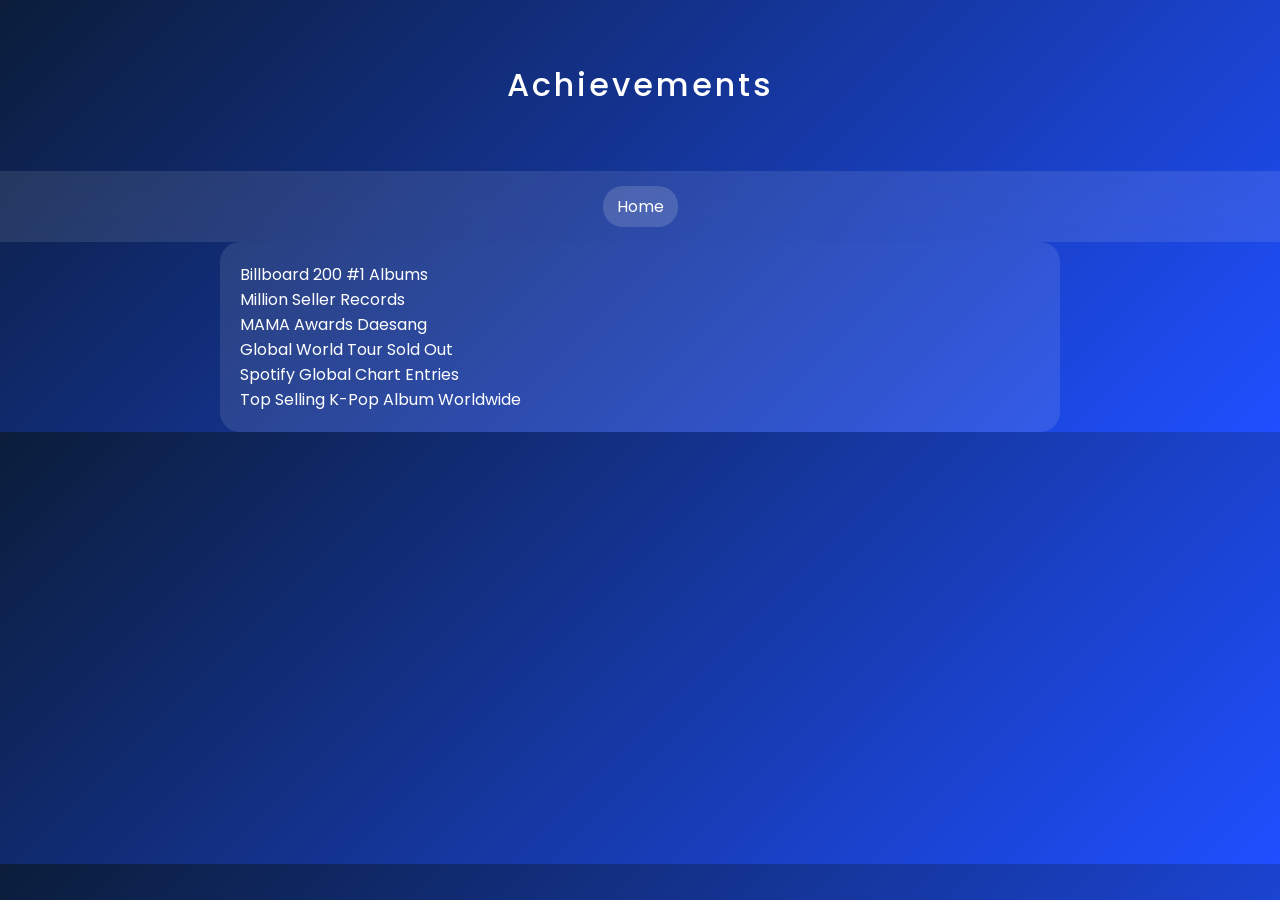
<file: achievements.html>
<!DOCTYPE html>
<html>
<head>
<title>Achievements</title>
<link rel="stylesheet" href="style.css">
</head>
<body>

<header><h1>Achievements</h1></header>
<nav><a href="index.html">Home</a></nav>

<section class="box">
Billboard 200 #1 Albums<br>
Million Seller Records<br>
MAMA Awards Daesang<br>
Global World Tour Sold Out<br>
Spotify Global Chart Entries<br>
Top Selling K-Pop Album Worldwide
</section>
</body>
</html>
</file>
<file: style.css>
@import url('https://fonts.googleapis.com/css2?family=Poppins:wght@300;500;700&display=swap');

body{
margin:0;
font-family:'Poppins',sans-serif;
background:linear-gradient(135deg,#0b1d3a,#1f4fff);
color:white;
}

/* NAVBAR */
nav{
display:flex;
flex-wrap:wrap;
justify-content:center;
gap:10px;
padding:15px;
background:rgba(255,255,255,.1);
backdrop-filter:blur(12px);
}

nav a{
text-decoration:none;
color:white;
padding:8px 14px;
border-radius:20px;
background:rgba(255,255,255,.15);
transition:.3s;
}

nav a:hover{
background:white;
color:#1f4fff;
}


/* navbar */
.navbar {
  display: flex;
  justify-content: space-between;
  align-items: center;
  padding: 10px 18px; /* lebih kecil */
  background: rgba(255,255,255,0.65);
  backdrop-filter: blur(12px);
  position: sticky;
  top: 0;
  z-index: 100;
}

/* area logo kiri */
.logo-area {
  display: flex;
  align-items: center;
  gap: 8px;
}

/* LOGO KECIL */
.logo {
  width: 26px;
  height: 26px;
  object-fit: contain;
}

/* tulisan */
.site-name {
  font-size: 14px;
  letter-spacing: 2px;
  font-weight: 600;
  color: #2b6fff;
}
/* HEADER */
header{
text-align:center;
padding:40px 20px;
}

h1{
letter-spacing:3px;
font-weight:500;
}

/* CARD */
.grid{
display:grid;
grid-template-columns:repeat(auto-fit,minmax(150px,1fr));
gap:20px;
padding:20px;
}

.card{
background:rgba(255,255,255,.12);
backdrop-filter:blur(10px);
border-radius:20px;
padding:15px;
transition:.35s;
text-align:center;
}

.card:hover{
transform:translateY(-6px) scale(1.05);
background:rgba(255,255,255,.25);
}

.card img{
width:100%;
border-radius:15px;
}

/* TEXT BOX */
.box{
max-width:800px;
margin:auto;
padding:20px;
background:rgba(255,255,255,.1);
border-radius:20px;
}

.albums{
    display:grid;
    grid-template-columns: repeat(auto-fit,minmax(180px,1fr));
    gap:25px;
    padding:40px;
}

.album-card{
    background: rgba(255,255,255,0.05);
    backdrop-filter: blur(10px);
    border-radius:20px;
    padding:15px;
    text-align:center;
    transition:0.3s;
}

.album-card:hover{
    transform: translateY(-8px) scale(1.03);
}

.album-card img{
    width:100%;
    border-radius:15px;
    margin-bottom:10px;
}

.album-card h3{
    font-size:16px;
    letter-spacing:2px;
}

.album-card p{
    font-size:13px;
    opacity:0.7;
}

img {
  max-width: 100%;
  height: auto;
  
}

/* animasi */
@keyframes spin {
  from { transform: rotate(0deg); }
  to { transform: rotate(360deg); }
}

@keyframes pulse {
  0% { box-shadow: 0 0 20px #6fb6ff; }
  50% { box-shadow: 0 0 40px #9cd2ff; }
  100% { box-shadow: 0 0 20px #6fb6ff; }
}
</file>
